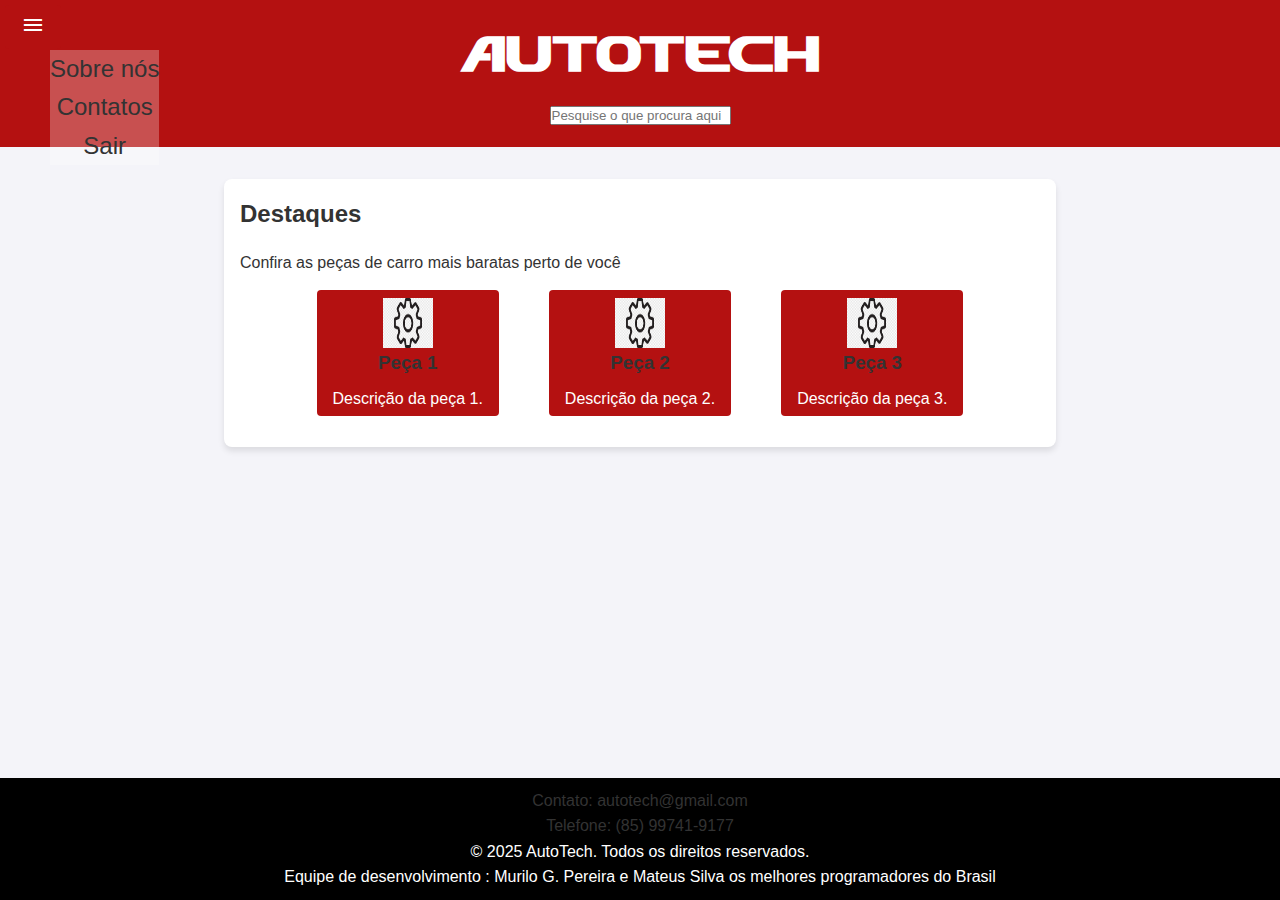
<file: index.html>
<!DOCTYPE html>
<html lang="pt-br">

<head>
    <meta charset="UTF-8">
    <meta name="viewport" content="width=device-width, initial-scale=1.0">
    <title>AutoTech</title>
    <link rel="stylesheet" href="./src/css/style.css">
    <link rel="stylesheet"
        href="https://fonts.googleapis.com/css2?family=Material+Symbols+Outlined:opsz,wght,FILL,GRAD@24,400,0,0&icon_names=menu" />
    <script src="src/js/index.js" defer></script>
</head>

<body>
    <header class="cabecalho">
        <h1>AutoTech</h1>
        <button class="menu">
            <span class="material-symbols-outlined" onclick="clickMenu()">
                menu
            </span>
        </button>
        <menu class="menu" id="itens">
            <ul>
                <li><a href="sobre_nos.html">Sobre nós</a></li>
                <li><a href="contato.html">Contatos</a></li>
                <li><a href="#">Sair</a></li>
            </ul>
        </menu>

        <div class="barra-pesquisa">
            <input type="text" placeholder="Pesquise o que procura aqui">
        </div>
    </header>
    <main>
        <section id="destaques">
            <h2>Destaques</h2>
            <p>Confira as peças de carro mais baratas perto de você</p>
            <div class="destaques-container"
                style="display: flex; justify-content: center; align-items: center; gap: 20px; flex-wrap: wrap;">
                <button class="item1">
                    <div class="destaque-item" style="text-align: center;">
                        <img src="./src/img/icone do site.png" alt="Destaque 1" style="width: 50px; height: 50px;">
                        <h3>Peça 1</h3>
                        <p>Descrição da peça 1.</p>
                    </div>
                </button>

                <button class="item2">
                    <div class="destaque-item" style="text-align: center;">
                        <img src="./src/img/icone do site.png" alt="Destaque 2" style="width: 50px; height: 50px;">
                        <h3>Peça 2</h3>
                        <p>Descrição da peça 2.</p>
                    </div>
                </button>

                <button class="item3">
                    <div class="destaque-item" style="text-align: center;">
                        <img src="./src/img/icone do site.png" alt="Destaque 3" style="width: 50px; height: 50px;">
                        <h3>Peça 3</h3>
                        <p>Descrição da peça 3.</p>
                    </div>
                </button>
            </div>
            </button>
            </div>
        </section>
    </main>
    <footer class="rodape">
        <ul>
            <li><a href="#contato">Contato: autotech@gmail.com</a></li>
            <li><a href="#contato">Telefone: (85) 99741-9177</a></li>
        </ul>
        <p>&copy; 2025 AutoTech. Todos os direitos reservados.</p>
        <p>Equipe de desenvolvimento : Murilo G. Pereira e Mateus Silva os melhores programadores do Brasil</p>
        </p>
    </footer>
</body>

</html>
</file>
<file: src/css/style.css>
@font-face {
    font-family: 'Automove';
    src: url(/src/font/Automove\ Personal\ Use\ Only.ttf) format('truetype');
}

* {
    list-style: none;
    margin: 0px;
    padding: 0px;
}

body {
    font-family: 'Arial', sans-serif;
    margin: 0;
    padding: 0;
    background-color: #f4f4f9;
    color: #333;
    line-height: 1.6;
}

header {
    background: #b41111;
    color: white;
    padding: 1rem 0;
    text-align: center;
    font-size: 1.5rem;
}

h1 {
    font-family: 'Automove', sans-serif;
    color: #fff;
}

button.menu {
    position: absolute;
    left: -10px;
    top: -10px;
}
menu {
    background-color: rgba(255, 255, 255, 0.267);
    position: absolute;
    top: 50px;
    left: 50px;
}
ul>li>a {
    color: black;
}
a:link {
    color: #333;
    text-decoration: none;
}
a:hover {
    text-decoration: underline;
}
a:active {
    color: red;
}
a:visited {
    color: gray;
}
ul {
    margin: 0%;
    padding: 0;
}

section {
    margin: 2rem auto;
    padding: 1rem;
    max-width: 800px;
    background: white;
    border-radius: 8px;
    box-shadow: 0 4px 6px rgba(0, 0, 0, 0.1);
}

h2,h3 {
    color: #333;
    margin-bottom: 1rem;
}

button {
    background: #b41111;
    color: white;
    border: none;
    padding: 0.5rem 1rem;
    border-radius: 4px;
    cursor: pointer;
    font-size: 1rem;
    margin: 15px;

    align-items: center;
}   

button:hover {
    background:#7f0505;
    transition-duration: 400ms;
}

.rodape {
    position: fixed;
    bottom: 0;
    left: 0;
    width: 100%;
    background-color: #000000;
    color: white;
    text-align: center;
    padding: 10px 0;
}
</file>
